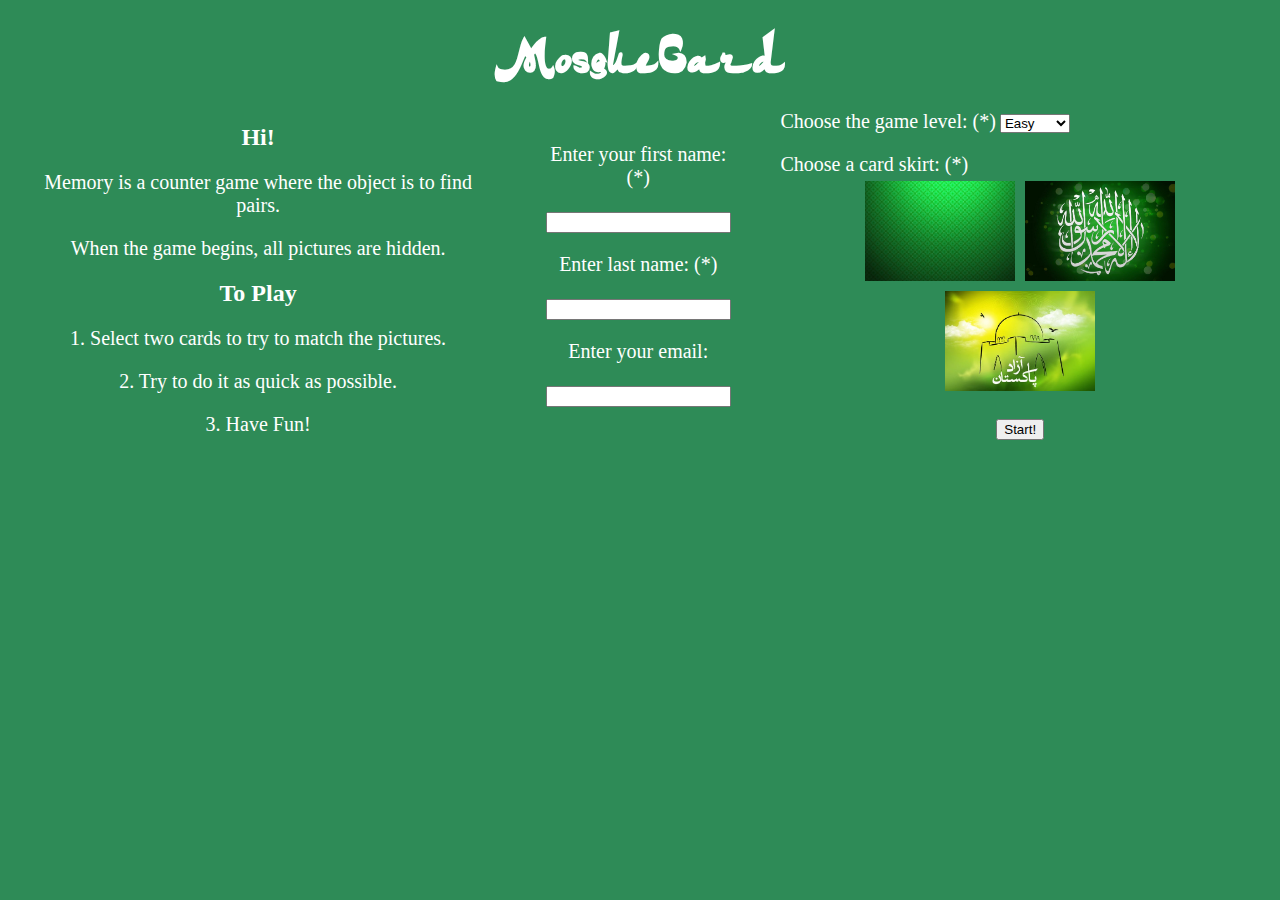
<file: index.html>
<!doctype html>
<html>

<head>
    <title>MosqueCard</title>
    <link rel="stylesheet" href="css/style.css">
    <link rel="stylesheet" type="text/css" href="./fonts/ds-arabic.css">
</head>

<body>
    <header>
        <h1>MosqueCard</h1>
    </header>
    <div id='start' class='start'>
        <div class='rules'>
            <h2>Hi!</h2>
            <p>Memory is a counter game where the object is to find pairs.</p> 
            <p>When the game begins, all pictures are hidden.</p>
            <h2>To Play</h2>
            <p>1. Select two cards to try to match the pictures.</p>
            <p>2. Try to do it as quick as possible.</p>
            <p>3. Have Fun!</p>
        </div>
        <div id='form' class='form'>
            <form method="post">
                <span class="menuText">Enter your first name: (*)</span>
                <p><input type="text" id="firstName"></p>
                <span class="menuText">Enter last name: (*)</span>
                <p><input type="text" id="lastName"></p>
                <span class="menuText">Enter your email:</span>
                <p><input type="email" id="email"></p>
            </form>
        </div>
        <div id='settings' class='settings'>
            <span class="menuText">Choose the game level: (*)</span>
            <select id="selectLevel" onchange="updateLevel()">
                <option value="easy">Easy</option>
                <option value="medium">Medium</option>
                <option value="hard">Hard</option>
            </select><p></p>
            <span class="menuText">Choose a card skirt: (*)</span>
            <div id="cardSkirts" class="cardSkirts"></div>

            <p><input id="startButton"  type="submit" value="Start!"></p>
        </div>
    </div>
    <div id='game'></div>
    <div id='endGame' class='endGame'>
        <h2 id='congratsCapture'>Congratulations, </h2>
        <p>You won this game.</p> 
        <p id='timeScore'>Your time is </p>
        <p class='tableCapture'>TOP30:</p>
        <table id='scoresTable' class='scoresTable'></table>
        <p><input id="replayButton" type="submit" value="Replay!"></p>
    </div>
    <script src='js/script.js'></script>
</body> 

</html>
</file>
<file: css/style.css>
*,
*::before,
*::after {
  box-sizing: border-box;
}

body {
  margin: 20px 0;
  background: #2E8B57;
}

h1 {
    font-family: 'DS Arabic';
    text-align: center;
    color: #FFFFFF;
    font-size: 80px;
    margin: 10px;
}

h2 {
    text-align: center;
    color: #FFFFFF;
    margin: 10px 0;
}

p {
    text-align: center;
    color: #FFFFFF;
    font-size: 20px;
}

.start {
    display: flex;
    justify-content: center;
    height: auto;
}

.rules {
    margin: auto 20px;
}

.menuText {
    color: #FFFFFF;
    font-size: 20px;
}

.form {
    margin: auto 20px;
    text-align: center;
    margin: auto 20px;
}

.settings {
    margin: auto 20px;
}

.endGame {
    margin: 30px auto;
    border: 2px solid #FFFFFF;
}

.cardSkirts {
    margin: auto;
    display: flex;
    flex-wrap: wrap;
    justify-content: center;
}

.grid {
  max-width: 2024px;
  margin: 0 auto;
  display: flex;
  flex-wrap: wrap;
  justify-content: space-evenly;
}

.skirt {
    background-size: cover;
    margin: 5px;
    height: 100px;
    width: 150px;
}

.selectedSkirt {
    border: 4px solid green;
}

.timerContainer {
    text-align: center;
    color: #FFFFFF;
    font-size: 40px;
}

.minutes {
    color: #beff61;
}

.card {
  position: relative;
  transition: all .4s linear;
  transform-style: preserve-3d;
  margin: 5px;
}

.card,
.back,
.front {
  height: 200px;
  width: 300px;
}

.back,
.front {
  position: absolute;
  backface-visibility: hidden;
}

.back {
  transform: rotateY(180deg);
  background-size: contain;
}

.front {
  background-size: cover;
}

.selected {
  transform: rotateY(180deg);
}

.newRecordChapture {
    color: #FFFF00;
    font-weight: bold;
}

.tableCapture {
    color: #EEE8AA;
}

.scoresTable {
    margin: auto;
    color: #EEE8AA;
    border: 1px solid #EEE8AA;
}
</file>
<file: fonts/ds-arabic.css>
@font-face {
    font-family: 'DS Arabic';
    font-style: normal;
    font-weight: 400;
    src: local('DS Arabic'), local('DSArabic-Regular'),
        url(./ds-arabic_f5f42a94afc245af122a843685e68973.woff) format('woff'),
        url(./ds-arabic_f5f42a94afc245af122a843685e68973.ttf) format('truetype');
}
</file>
